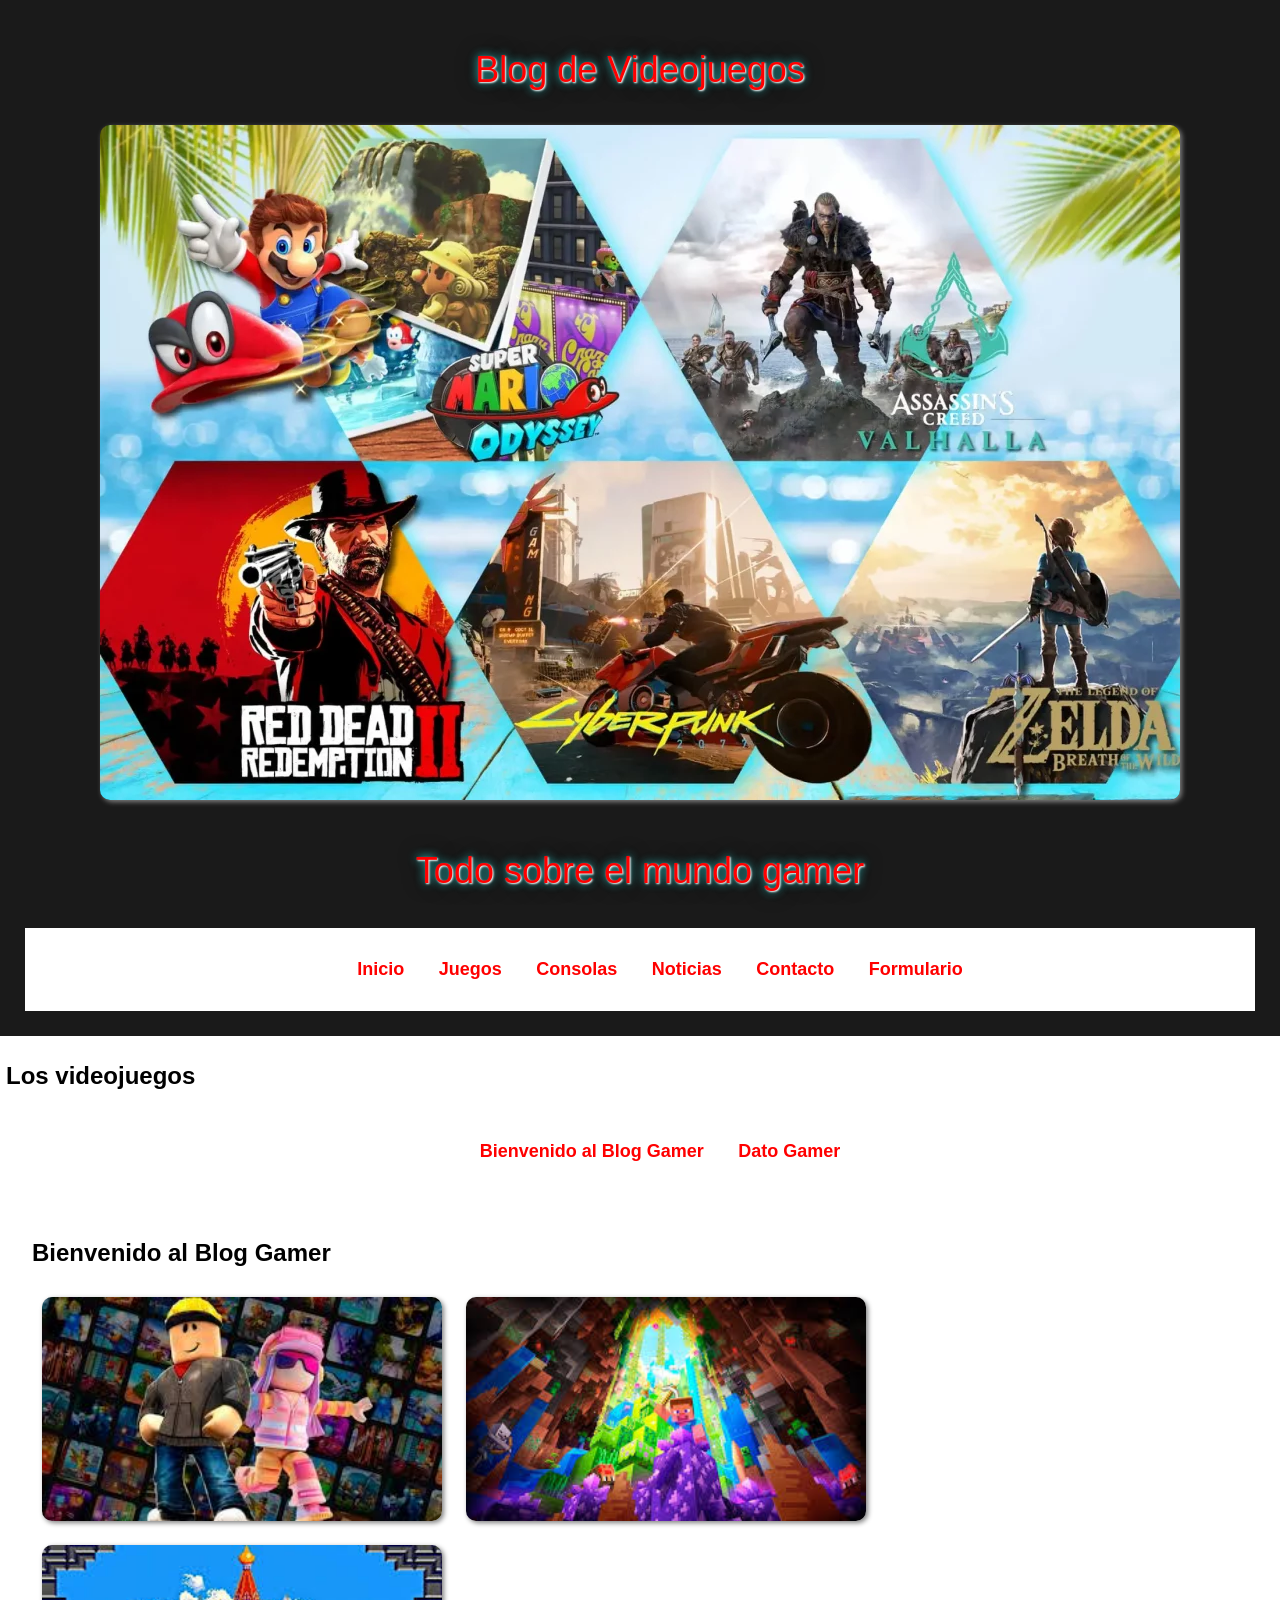
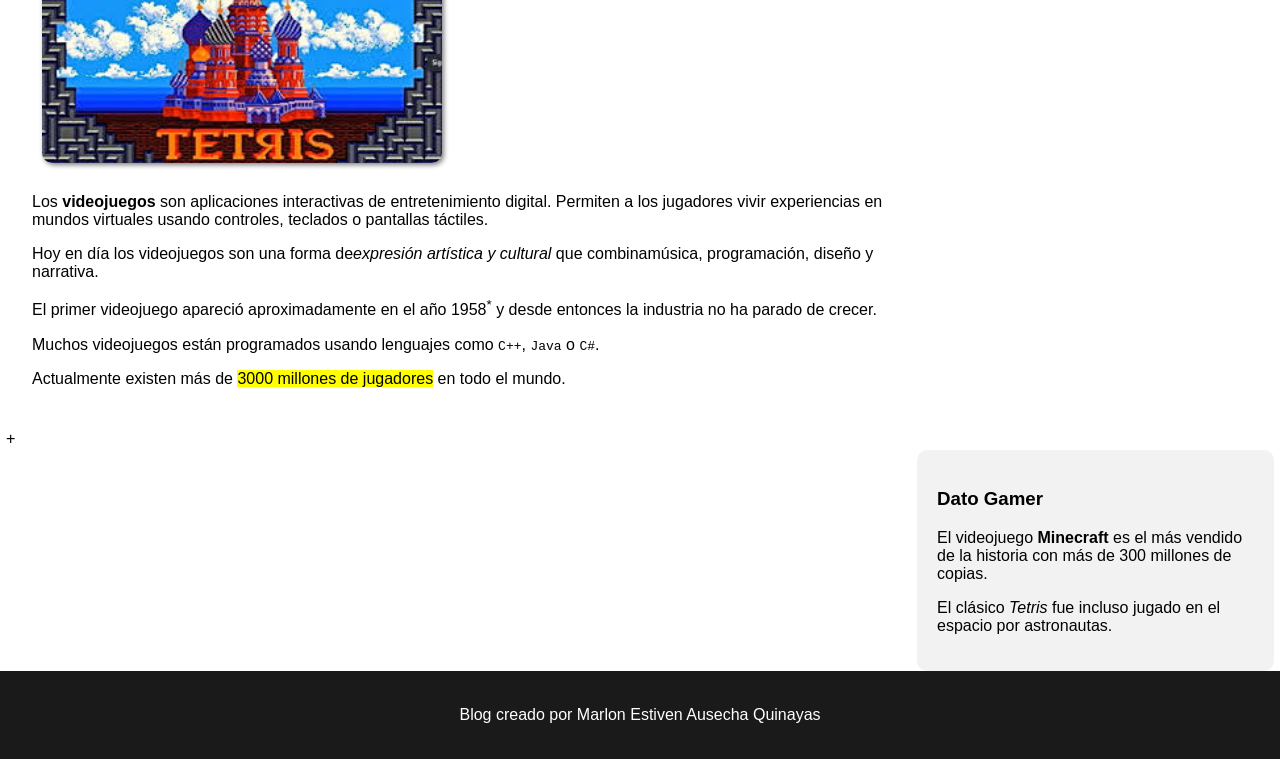
<file: index.html>
<!DOCTYPE html>
<html lang="es">

<head>
    <meta charset="UTF-8">
    <title>Blog de Videojuegos</title>
    <link rel="stylesheet" href="style.css/style.css">
</head>

<body>

<header>
<h1 class="titulo" >Blog de Videojuegos</h1>
<img src="imagenes/portada.jpg" >
<p class="titulo" >Todo sobre el mundo gamer</p>


<nav>
    <ul>
        </li><a href="index.html">Inicio</a></li>
        </li><a href="juegos.html">Juegos</a></li>
        </li><a href="consolas.html">Consolas</a></li>
        </li><a href="noticias.html">Noticias</a></li>
        </li><a href="contacto.html">Contacto</a></li>
        <li><a href="formulario.html">Formulario</a></li>
    </ul>
</nav>

</header>
<main>
    <article>
        <h2>Los videojuegos</h2>
        <nav>
            <ul>
                <li><a href="#marcador1">Bienvenido al Blog Gamer</a></li>
                <li><a href="#marcador2">Dato Gamer</a></li>
            </ul>
        </nav>
        <section>
            <article>
                <h2 id="marcador1" >Bienvenido al Blog Gamer</h2>
                <img src="imagenes/juego1.jpg" width="400">
                <img src="imagenes/juego2.jpg" width="400">
                <img src="imagenes/juego3.jpg" width="400">

                <p>Los <strong>videojuegos</strong> son aplicaciones interactivas de entretenimiento digital.
                Permiten a los jugadores vivir experiencias en mundos virtuales usando controles,
                teclados o pantallas táctiles.</p>
                <p>Hoy en día los videojuegos son una forma de<em>expresión artística y cultural</em> que combinamúsica, programación, diseño y narrativa.</p>

                <p>El primer videojuego apareció aproximadamente en el año
                1958<sup>*</sup> y desde entonces la industria no ha parado de crecer.</p>

                <p>Muchos videojuegos están programados usando lenguajes como
                <code>C++</code>, <code>Java</code> o <code>C#</code>.</p>

                <p>Actualmente existen más de <mark>3000 millones de jugadores</mark>
                en todo el mundo.</p>
            </section>
            <aside>

            <h3 id="marcador2" >Dato Gamer</h3>

            <p>El videojuego <strong>Minecraft</strong> es el más vendido
            de la historia con más de 300 millones de copias.</p>

            <p>El clásico <em>Tetris</em> fue incluso jugado en el espacio
            por astronautas.</p>
        </aside>+
    </article>
</main>

<footer>
    <p>Blog creado por Marlon Estiven Ausecha Quinayas</p>
</footer>

</body>
</html>
</file>
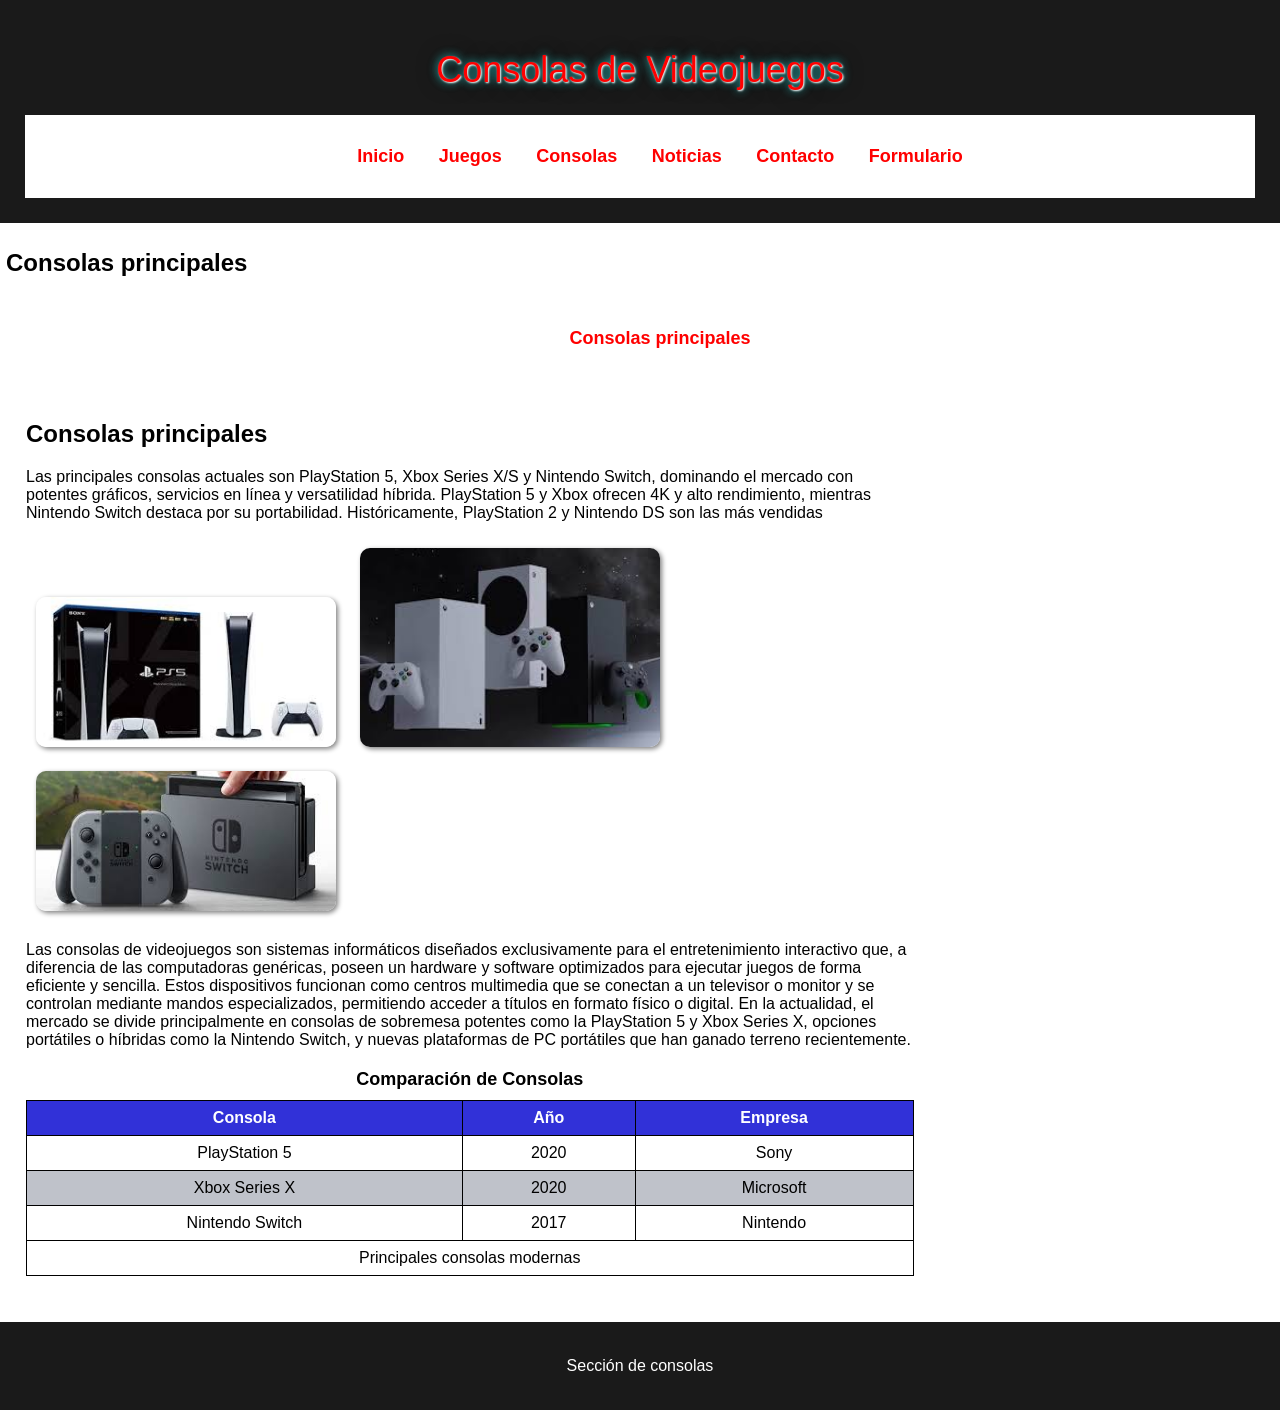
<file: consolas.html>
<!DOCTYPE html>
<html lang="es">

<head>
    <meta charset="UTF-8">
    <title>Consolas</title>
    <link rel="stylesheet" href="style.css/style.css">

</head>
<body>
    <header>
        <h1 class="titulo" >Consolas de Videojuegos</h1>
        <nav>
            <ul>
                </li><a href="index.html">Inicio</a></li>
                </li><a href="juegos.html">Juegos</a></li>
                </li><a href="consolas.html">Consolas</a></li>
                </li><a href="noticias.html">Noticias</a></li>
                </li><a href="contacto.html">Contacto</a></li>
                <li><a href="formulario.html">Formulario</a></li>
            </ul>
        </nav>
    </header>
    <main>
        <article>
            <h2>Consolas principales</h2>
        <nav>
            <ul>
                <li><a href="#marcador1">Consolas principales</a></li>
            </ul>
        </nav>
        <section>
            
            <h2 id="marcador1" >Consolas principales</h2>
            <p>Las principales consolas actuales son PlayStation 5, Xbox Series X/S y Nintendo Switch, dominando el mercado con potentes gráficos, servicios en línea y versatilidad híbrida. PlayStation 5 y Xbox ofrecen 4K y alto rendimiento, mientras Nintendo Switch destaca por su portabilidad. Históricamente, PlayStation 2 y Nintendo DS son las más vendidas</p>

            <img src="imagenes/imagen4.jpg" width="300">
            <img src="imagenes/consola2.jpg" width="300">
            <img src="imagenes/consola3.jpg" width="300">

            <p>Las consolas de videojuegos son sistemas informáticos diseñados exclusivamente para el entretenimiento interactivo que, a diferencia de las computadoras genéricas, poseen un hardware y software optimizados para ejecutar juegos de forma eficiente y sencilla. Estos dispositivos funcionan como centros multimedia que se conectan a un televisor o monitor y se controlan mediante mandos especializados, permitiendo acceder a títulos en formato físico o digital. En la actualidad, el mercado se divide principalmente en consolas de sobremesa potentes como la PlayStation 5 y Xbox Series X, opciones portátiles o híbridas como la Nintendo Switch, y nuevas plataformas de PC portátiles que han ganado terreno recientemente.</p>
            
            <table>
                <caption>Comparación de Consolas</caption>
                <thead>
                    <tr>
                        <th>Consola</th>
                        <th>Año</th>
                        <th>Empresa</th>
                    </tr>
                </thead>
                <tbody>
                    <tr>
                        <td>PlayStation 5</td>
                        <td>2020</td>
                        <td>Sony</td>
                    </tr>
                    <tr>
                        <td>Xbox Series X</td>
                        <td>2020</td>
                        <td>Microsoft</td>
                    </tr>
                    <tr>
                        <td>Nintendo Switch</td>
                        <td>2017</td>
                        <td>Nintendo</td>
                    </tr>
                </tbody>
                <tfoot>
                    <tr>
                        <td colspan="3">Principales consolas modernas</td>
                    </tr>
                </tfoot>
            </table>
        </section>
    </article>
</main>

<footer>
    <p>Sección de consolas</p>
</footer>

</body>
</html>
</file>
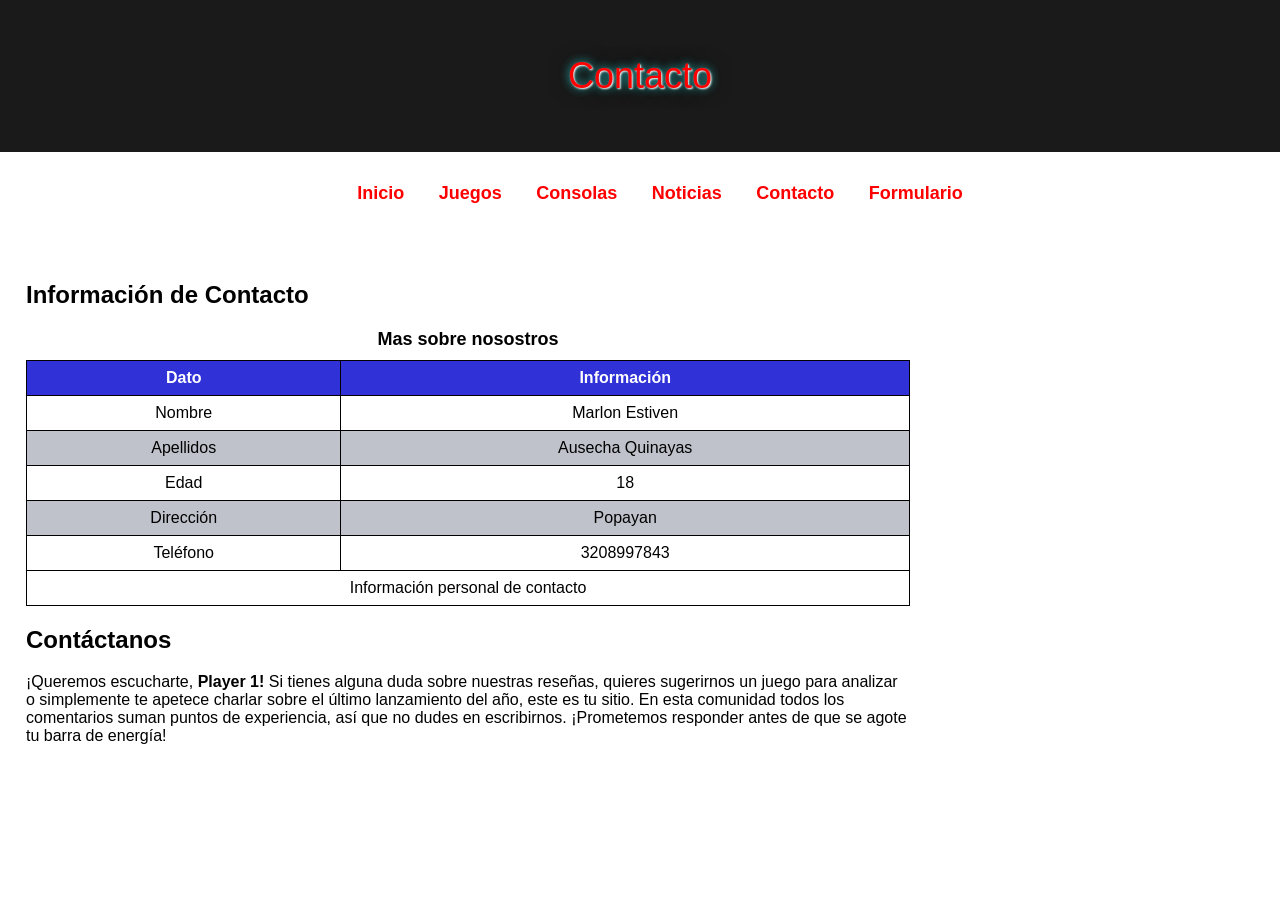
<file: contacto.html>
<!DOCTYPE html>
<html lang="es">

<head>
    <meta charset="UTF-8">
    <title>Contacto</title>
    <link rel="stylesheet" href="style.css/style.css">
</head>

<body>

<header>
    <h2  class="titulo">Contacto</h2>
</header>

<nav>
    <ul>
        </li><a href="index.html">Inicio</a></li>
        </li><a href="juegos.html">Juegos</a></li>
        </li><a href="consolas.html">Consolas</a></li>
        </li><a href="noticias.html">Noticias</a></li>
        </li><a href="contacto.html">Contacto</a></li>
        <li><a href="formulario.html">Formulario</a></li>
    </ul>
</nav>

<section>

<article>
    <h2>Información de Contacto</h2>

<table>

<caption>Mas sobre nosostros</caption>

<thead>
<tr>
    <th>Dato</th>
    <th>Información</th>
</tr>
</thead>

<tbody>

<tr>
    <td>Nombre</td>
    <td>Marlon Estiven</td>
</tr>

<tr>
    <td>Apellidos</td>
    <td>Ausecha Quinayas</td>
</tr>

<tr>
    <td>Edad</td>
    <td>18</td>
</tr>

<tr>
    <td>Dirección</td>
    <td>Popayan</td>
</tr>

<tr>
    <td>Teléfono</td>
    <td>3208997843</td>
</tr>

</tbody>

<tfoot>
    <tr>
        <td colspan="2">Información personal de contacto</td>
    </tr>
</tfoot>

</table>

<h2>Contáctanos</h2>

<p>
¡Queremos escucharte, <strong> Player 1!</strong> Si tienes alguna duda sobre nuestras reseñas, quieres sugerirnos un juego para analizar o simplemente te apetece charlar sobre el último lanzamiento del año, este es tu sitio. En esta comunidad todos los comentarios suman puntos de experiencia, así que no dudes en escribirnos. ¡Prometemos responder antes de que se agote tu barra de energía!

</article>

</section>


</body>

</html>
</file>
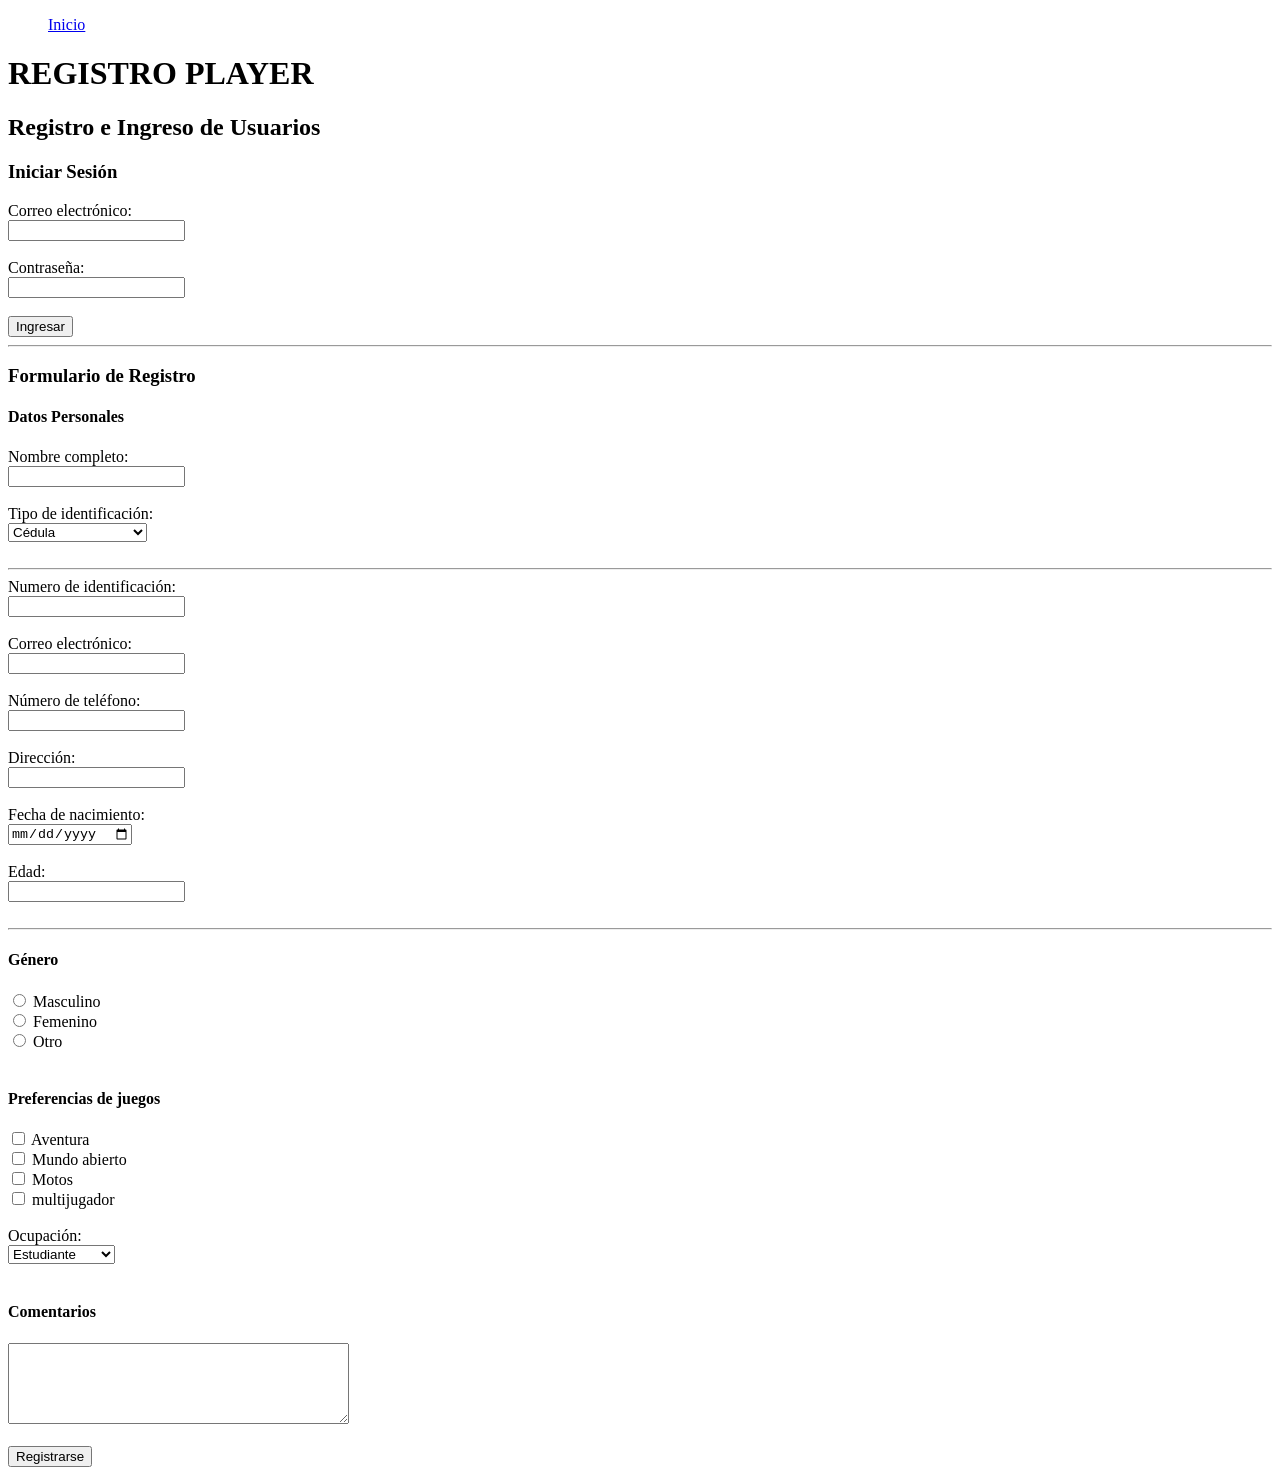
<file: formulario.html>
<!DOCTYPE html>
<html lang="es">

<head>
<meta charset="UTF-8">
<meta name="viewport" content="width=device-width, initial-scale=1.0">
<title>Registro - Blog de videojuegos</title>

</head>

<nav>
    <ul>
        </li><a href="index.html">Inicio</a></li>
    </ul>
</nav>
<body>

    <h1>REGISTRO PLAYER</h1>
    <h2>Registro e Ingreso de Usuarios</h2>
    <h3>Iniciar Sesión</h3>
<form>

    <label>Correo electrónico:</label><br>
    <input type="email" name="correo" required>
    <br><br>
    <label>Contraseña:</label>
    <br>
    <input type="password" name="password" required>
    <br><br>
    <input type="submit" value="Ingresar">

</form>

<hr>
        <h3>Formulario de Registro</h3>

        <form>

        <h4>Datos Personales</h4>
                 <label>Nombre completo:</label><br>
                 <input type="text" name="nombre" required>
        <br><br>
                  <label>Tipo de identificación:</label>
        <br>
        <select name="tipo_id">
            <option>Cédula</option>
            <option></option>
            <option>Tarjeta de identidad</option>
        </select>
        <br><br>
    <hr>

        <label>Numero de identificación:</label><br>
        <input type="number" name="identificacion"><br><br>

        <label>Correo electrónico:</label>
    <br>
        <input type="email" name="correo">
        <br><br>
        <label>Número de teléfono:</label>
    <br>
        <input type="tel" name="telefono">
    <br><br>
        <label>Dirección:</label><br>
        <input type="text" name="direccion">
    <br><br>
        <label>Fecha de nacimiento:</label><br>
        <input type="date" name="fecha">
    <br><br>
        <label>Edad:</label><br>
        <input type="number" name="edad"><br><br>

    <hr>
        <h4>Género</h4>
            <input type="radio" name="genero" value="masculino"> Masculino<br>
            <input type="radio" name="genero" value="femenino"> Femenino<br>
            <input type="radio" name="genero" value="otro"> Otro<br><br>

    <h4>Preferencias de juegos</h4>
        <input type="checkbox" name="Aventura"> Aventura<br>
        <input type="checkbox" name="Mundo abierto"> Mundo abierto<br>
        <input type="checkbox" name="Motos"> Motos<br>
        <input type="checkbox" name="multijugador"> multijugador<br><br>
        <label>Ocupación:</label><br>
    <select name="ocupacion">
        <option>Estudiante</option>
        <option>Empleado</option>
        <option>Independiente</option>
        <option>Otro</option>
    </select><br><br>

    <h4>Comentarios</h4> 
    <textarea name="comentarios" rows="5" cols="40" placeholder="Escribe aquí tus comentarios...">
    </textarea>
    <br><br>
    <input type="submit" value="Registrarse">
</form>
</body>
</html>
</file>
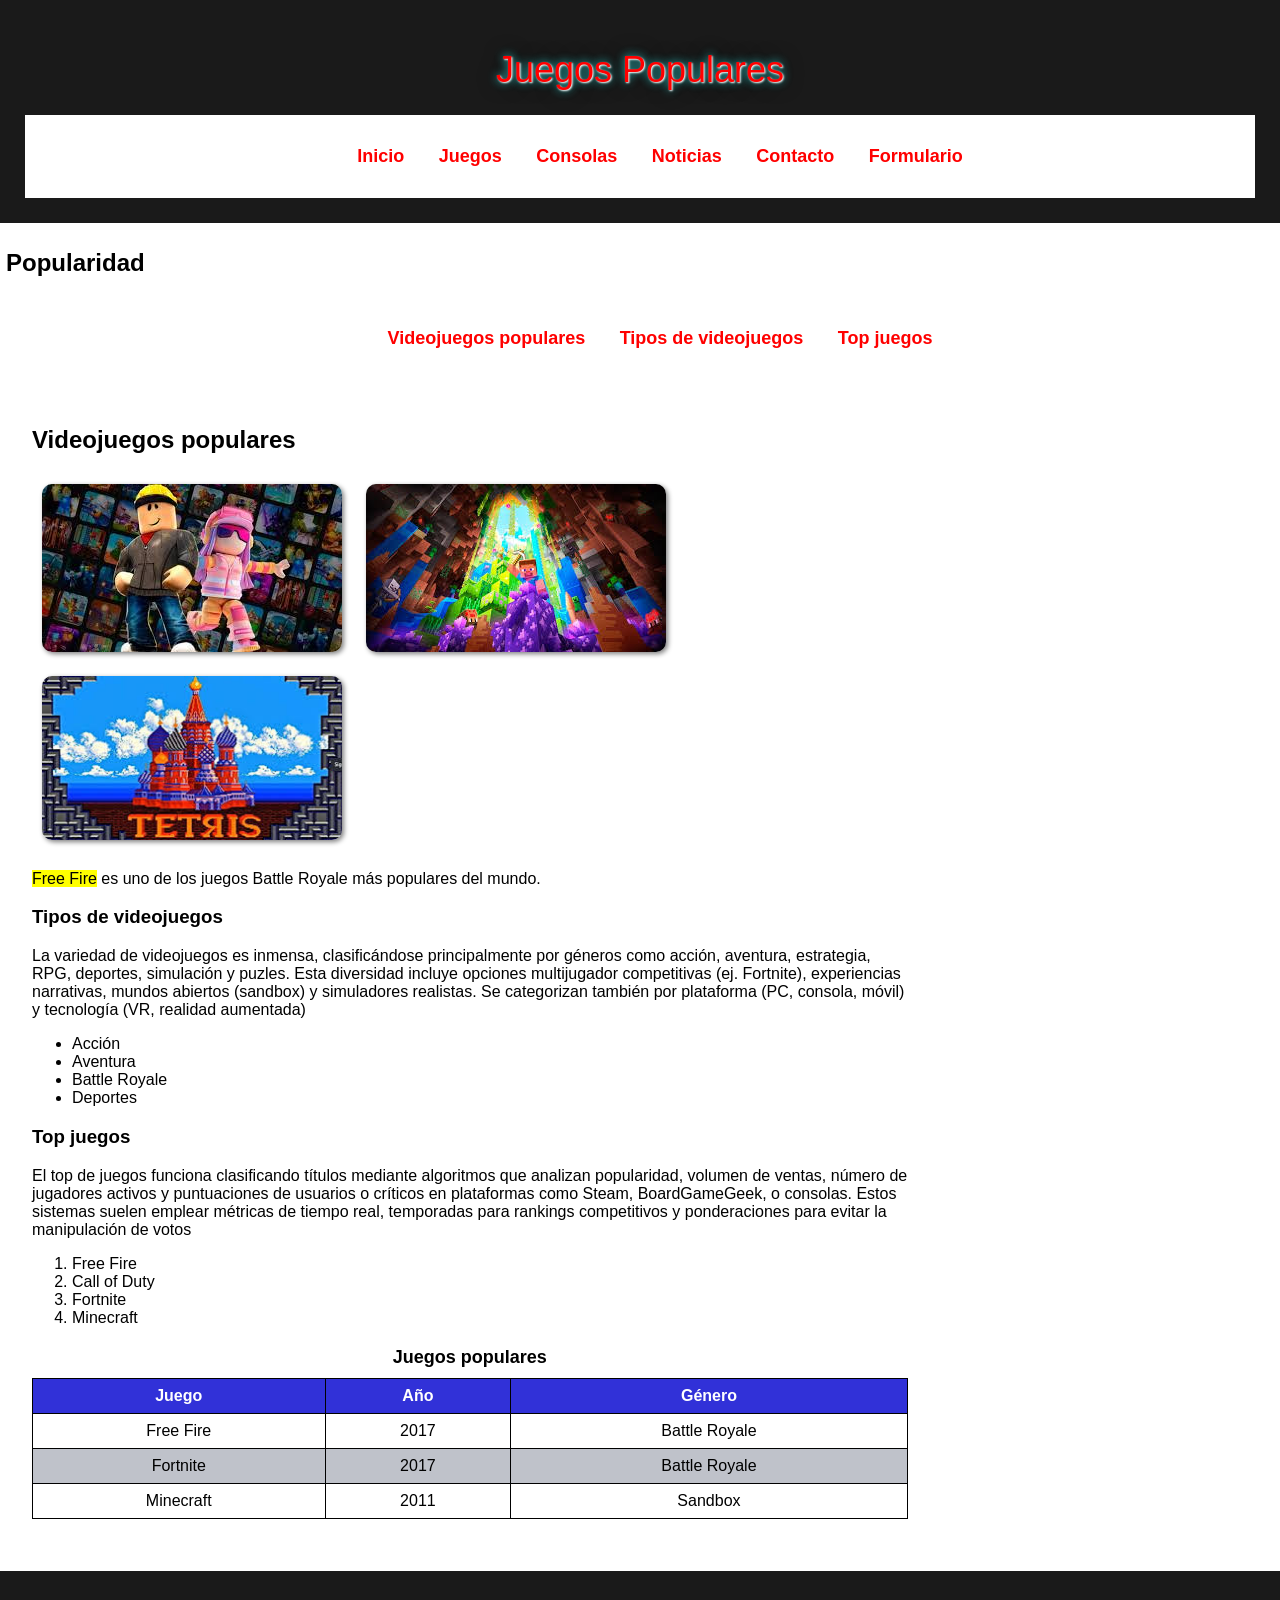
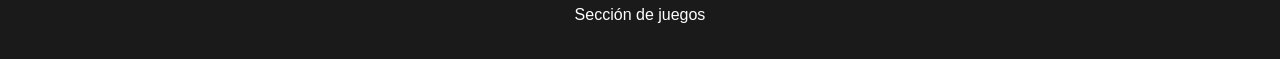
<file: juegos.html>
<!DOCTYPE html>
<html lang="es">

<head>
<meta charset="UTF-8">
<title>Juegos</title>
<link rel="stylesheet" href="style.css/style.css">
</head>

<body>

<header>
<h1 class="titulo" >Juegos Populares</h1>
<nav>
    <ul>
        </li><a href="index.html">Inicio</a></li>
        </li><a href="juegos.html">Juegos</a></li>
        </li><a href="consolas.html">Consolas</a></li>
        </li><a href="noticias.html">Noticias</a></li>
        </li><a href="contacto.html">Contacto</a></li>
        <li><a href="formulario.html">Formulario</a></li>
    </ul>
</nav>
</header>
<main>
    <article>
        <h2>Popularidad</h2>
        <nav>
            <ul>
                <li><a href="#marcador1">Videojuegos populares</a></li>
                <li><a href="#marcador2">Tipos de videojuegos</a></li>
                <li><a href="#marcador3">Top juegos</a></li>


            </ul>
        </nav>
        <section>
            <article>
                <h2 id="marcador1">Videojuegos populares</h2>
                <img src="imagenes/juego1.jpg" width="300">
                <img src="imagenes/juego2.jpg" width="300">
                <img src="imagenes/juego3.jpg" width="300">
                <p><mark>Free Fire</mark> es uno de los juegos Battle Royale
                más populares del mundo.</p>
                
                <h3 id="marcador2">Tipos de videojuegos</h3>
                <p>La variedad de videojuegos es inmensa, clasificándose principalmente por géneros como acción, aventura, estrategia, RPG, deportes, simulación y puzles. Esta diversidad incluye opciones multijugador competitivas (ej. Fortnite), experiencias narrativas, mundos abiertos (sandbox) y simuladores realistas. Se categorizan también por plataforma (PC, consola, móvil) y tecnología (VR, realidad aumentada)</p>
            <ul>
                <li>Acción</li>
                <li>Aventura</li>
                <li>Battle Royale</li>
                <li>Deportes</li>
            </ul>

            <h3 id="marcador3">Top juegos</h3>
            <p>El top de juegos funciona clasificando títulos mediante algoritmos que analizan popularidad, volumen de ventas, número de jugadores activos y puntuaciones de usuarios o críticos en plataformas como Steam, BoardGameGeek, o consolas. Estos sistemas suelen emplear métricas de tiempo real, temporadas para rankings competitivos y ponderaciones para evitar la manipulación de votos</p>

            <ol>
                <li>Free Fire</li>
                <li>Call of Duty</li>
                <li>Fortnite</li>
                <li>Minecraft</li>
            </ol>
            <table>
                <caption>Juegos populares</caption>
                
                <thead>
        <tr>
            <th>Juego</th>
            <th>Año</th>
            <th>Género</th>
        </tr>
        </thead>

        <tbody>

        <tr>
            <td>Free Fire</td>
            <td>2017</td>
            <td>Battle Royale</td>
        </tr>

        <tr>
            <td>Fortnite</td>
            <td>2017</td>
            <td>Battle Royale</td>
        </tr>

        <tr>
            <td>Minecraft</td>
            <td>2011</td>
            <td>Sandbox</td>
        </tr>



  </table>

      </article>

 </main>

      </section>

      <footer>
      <p>Sección de juegos</p>
      </footer>

  </body>
     </html>
</file>
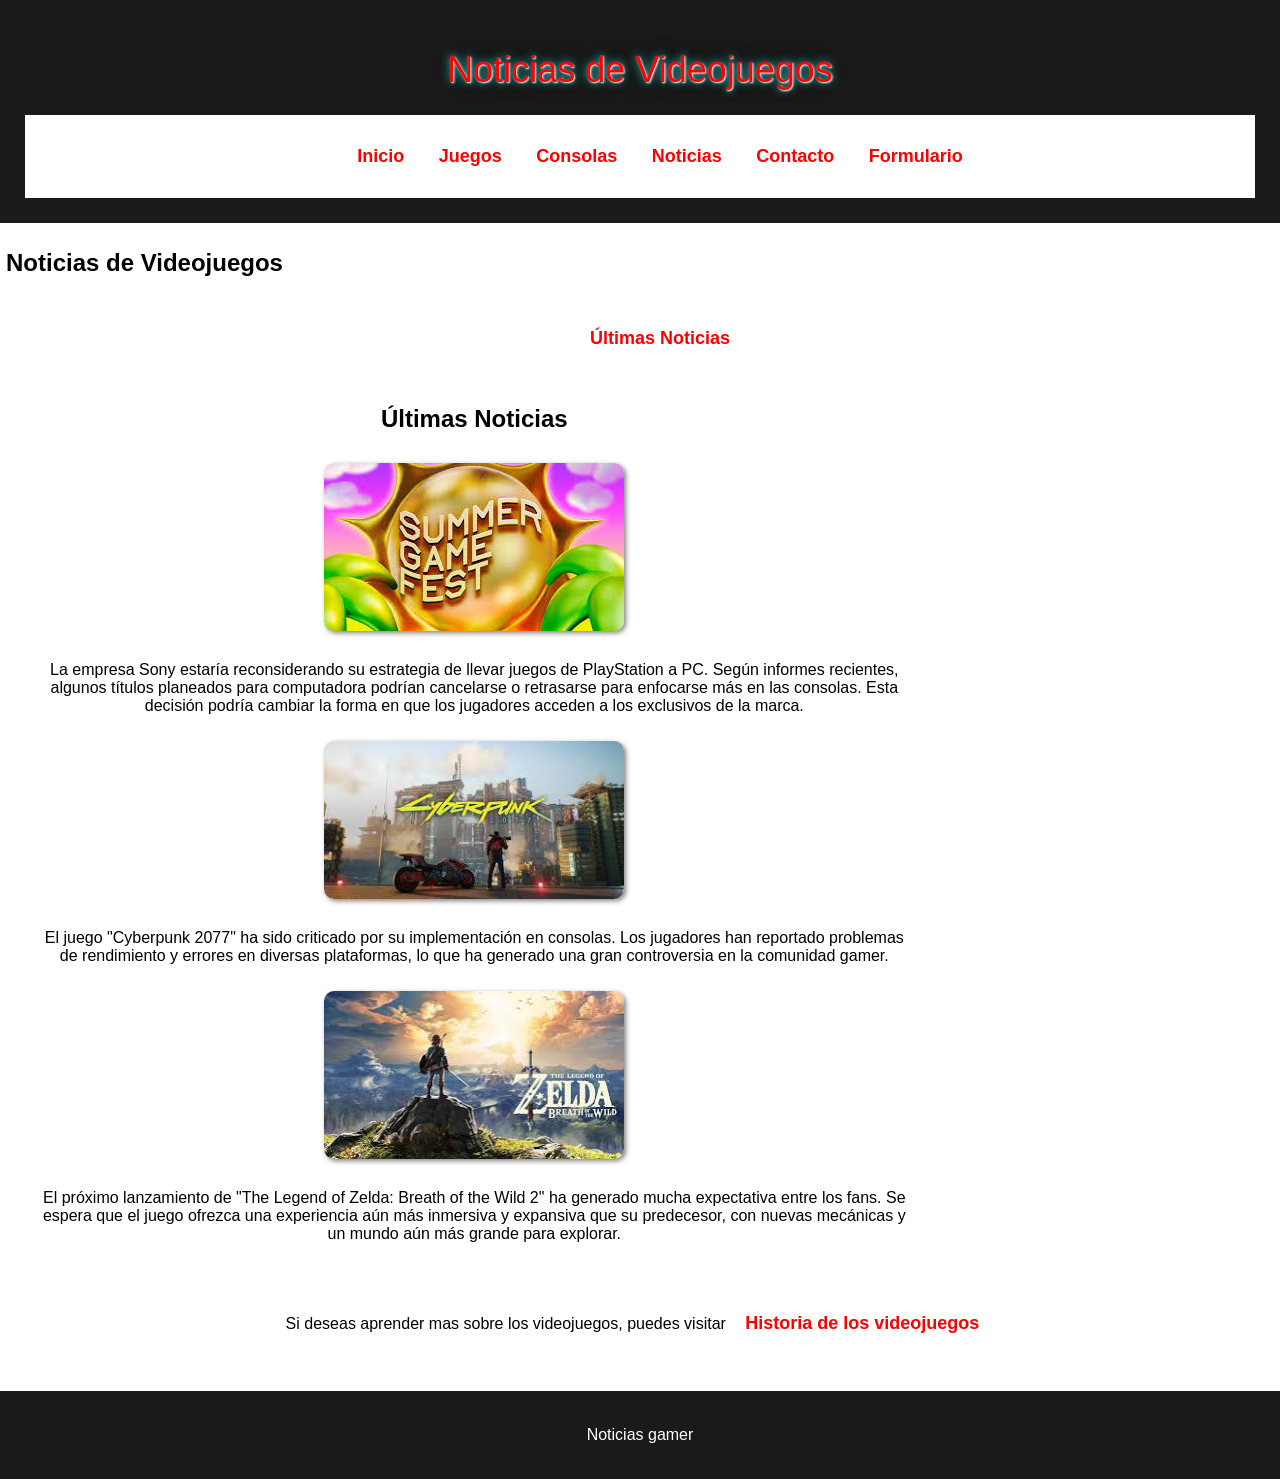
<file: noticias.html>
<!DOCTYPE html>
<html lang="es">

<head>
<meta charset="UTF-8">
<title class="titulo">Noticias</title>
<link rel="stylesheet" href="style.css/style.css">
</head>

<body>

<header>
<h1 class="titulo">Noticias de Videojuegos</h1>

<nav>
    <ul>
        </li><a href="index.html">Inicio</a></li>
        </li><a href="juegos.html">Juegos</a></li>
        </li><a href="consolas.html">Consolas</a></li>
        </li><a href="noticias.html">Noticias</a></li>
        </li><a href="contacto.html">Contacto</a></li>
        <li><a href="formulario.html">Formulario</a></li>
    </ul>
</nav>
</header>
<main>
<article>
    <h2>Noticias de Videojuegos</h2>
    <nav>
        <ul>
            <li><a href="#marcador1">Últimas Noticias</a></li>
        </ul>

<section>



<h2 id="marcador1">Últimas Noticias</h2>

<img src="imagenes/noticia1.jpg" width="300">
<p>La empresa Sony estaría reconsiderando su estrategia de llevar juegos de PlayStation a PC. Según informes recientes, algunos títulos planeados para computadora podrían cancelarse o retrasarse para enfocarse más en las consolas. Esta decisión podría cambiar la forma en que los jugadores acceden a los exclusivos de la marca.</p>

<img src="imagenes/noticia2.jpg" width="300">
<p>El juego "Cyberpunk 2077" ha sido criticado por su implementación en consolas. Los jugadores han reportado problemas de rendimiento y errores en diversas plataformas, lo que ha generado una gran controversia en la comunidad gamer.</p>
<img src="imagenes/noticia3.jpg" width="300">
<p>El próximo lanzamiento de "The Legend of Zelda: Breath of the Wild 2" ha generado mucha expectativa entre los fans. Se espera que el juego ofrezca una experiencia aún más inmersiva y expansiva que su predecesor, con nuevas mecánicas y un mundo aún más grande para explorar.</p>


</section>
<br>
<p>Si deseas aprender mas sobre los videojuegos, puedes visitar <a href="https://www.fib.upc.edu/retro-informatica/historia/videojocs.html">Historia de los videojuegos</a></p>
</article>
</main>
<footer>

<p>Noticias gamer</p>

</footer>

</body>


</html>
</file>
<file: style.css/style.css>
body{
    font-family: Arial, Helvetica, sans-serif;
    margin:0;
    padding:0;

}


header{
    background:#1a1a1a;
    color:rgb(255, 0, 0);
    text-align:center;
    padding:25px;
}


nav{
    background:#ffffff;
    text-align:center;
    padding:15px;
}

nav a{
    color:rgb(255, 0, 0);
    margin:15px;
    text-decoration:none;
    font-size:18px;
    font-weight:bold;
}
nav a:hover{
    color:#0525c0;
}
nav ul li{
    display: inline;
}
article{
    padding: 6px;
}


section{
    width:70%;
    padding:20px;
    background:white;

}

aside{
    width:25%;
    float:right;
    background-color: #f2f2f2;
    padding:20px;
    margin-top:20px;
    border-radius:10px;
}

img{
    margin:10px;
    border-radius:10px;
    box-shadow:2px 2px 5px gray;
}
table{
    width:100%;
    border-collapse:collapse;
    margin-top:20px;
}

th{
    background:#2e2d2d;
    color:white;
    padding:10px;
}


table, th, td{
    border:1px solid black;
    padding:10px;
    text-align:center;
}

caption{
    font-size:18px;
    margin-bottom:10px;
    font-weight:bold;
}


form{
    background:#f2f2f2;
    padding:20px;
    border-radius:10px;
    width:60%;
}

input, textarea{
    width:100%;
    padding:8px;
    margin-top:5px;
}

input[type="submit"]{
    background:#333;
    color:white;
    border:none;
    cursor:pointer;
}

input[type="submit"]:hover{
background:#555;
}

footer{
    clear:both;
    background:#1a1a1a;
    color:white;
    text-align:center;
    padding:19px;
    margin-top:20px;
}
.titulo{
    font-size: 36px;
    font-family: "Open Sans", sans-serif;
    font-weight: 300;
    text-align: center;
    /* text-shadow: 5px 3px red; */
    
    text-shadow: 1px 1px 2px rgb(255, 255, 255),
    0 0 10px rgb(50, 232, 232),
    0 0 20px black;
}

table{
    width: 100%;
    border-collapse: collapse;
}
th,td{
    border: 1px solid black;
    padding: 8px;
}
th{
    color: white;
    background-color: rgb(49, 49, 216);
}
tr:nth-child(even){
    background-color: rgb(191, 194, 202);
}

tr:hover{
    background-color: rgb(101, 184, 155);
    cursor: pointer;
}
</file>
